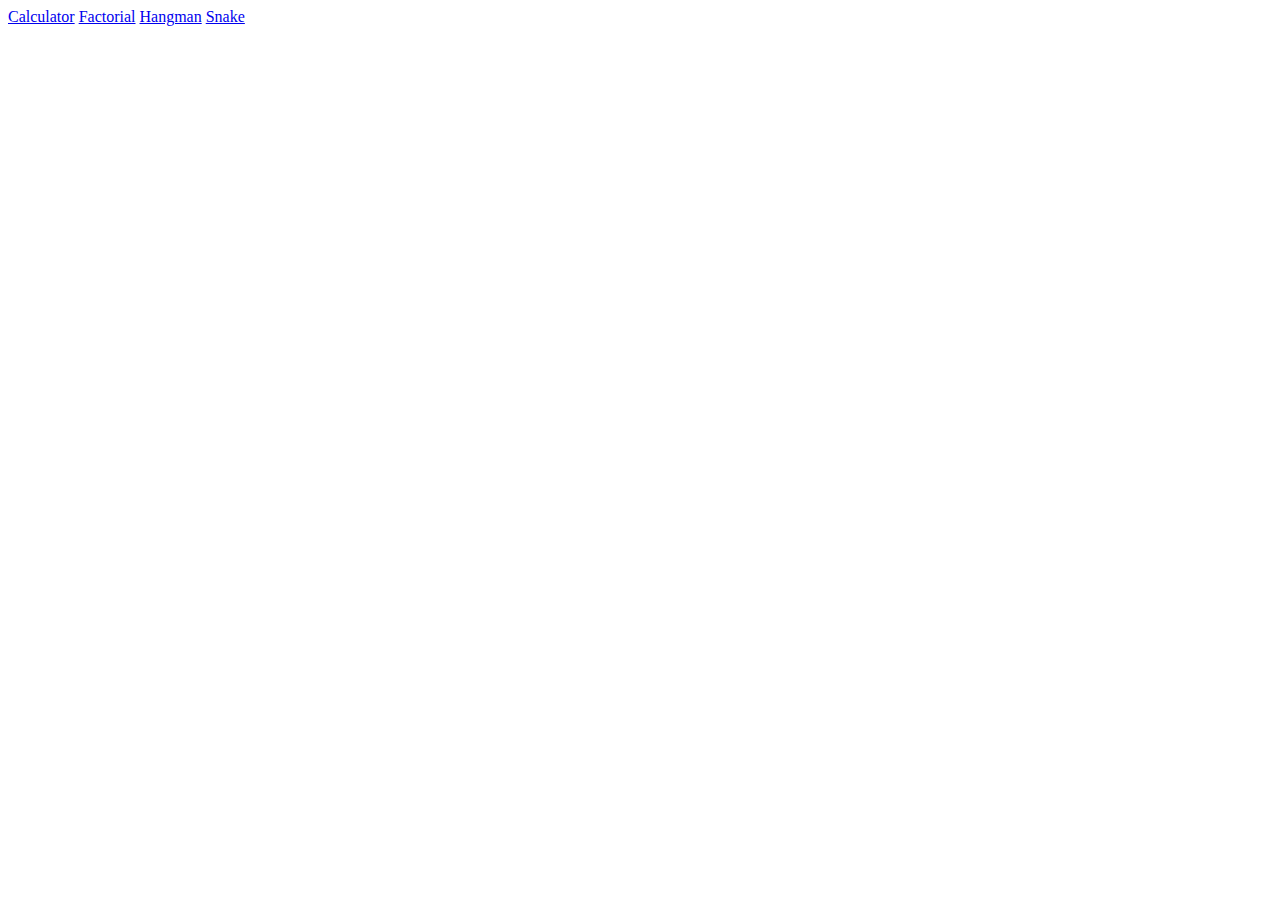
<file: index.html>
<!DOCTYPE html>
<html lang="en">
<head>
    <meta charset="UTF-8">
    <title>My Projects</title>
</head>
<body>
<div class="nav">
    <a href="domains/calculator/calculator.html">Calculator</a>
    <a href="domains/factorial/factorial.html">Factorial</a>
    <a href="domains/hangman/hangman.html">Hangman</a>
    <a href="domains/snake/snake.html">Snake</a>
</div>
</body>
</html>
</file>
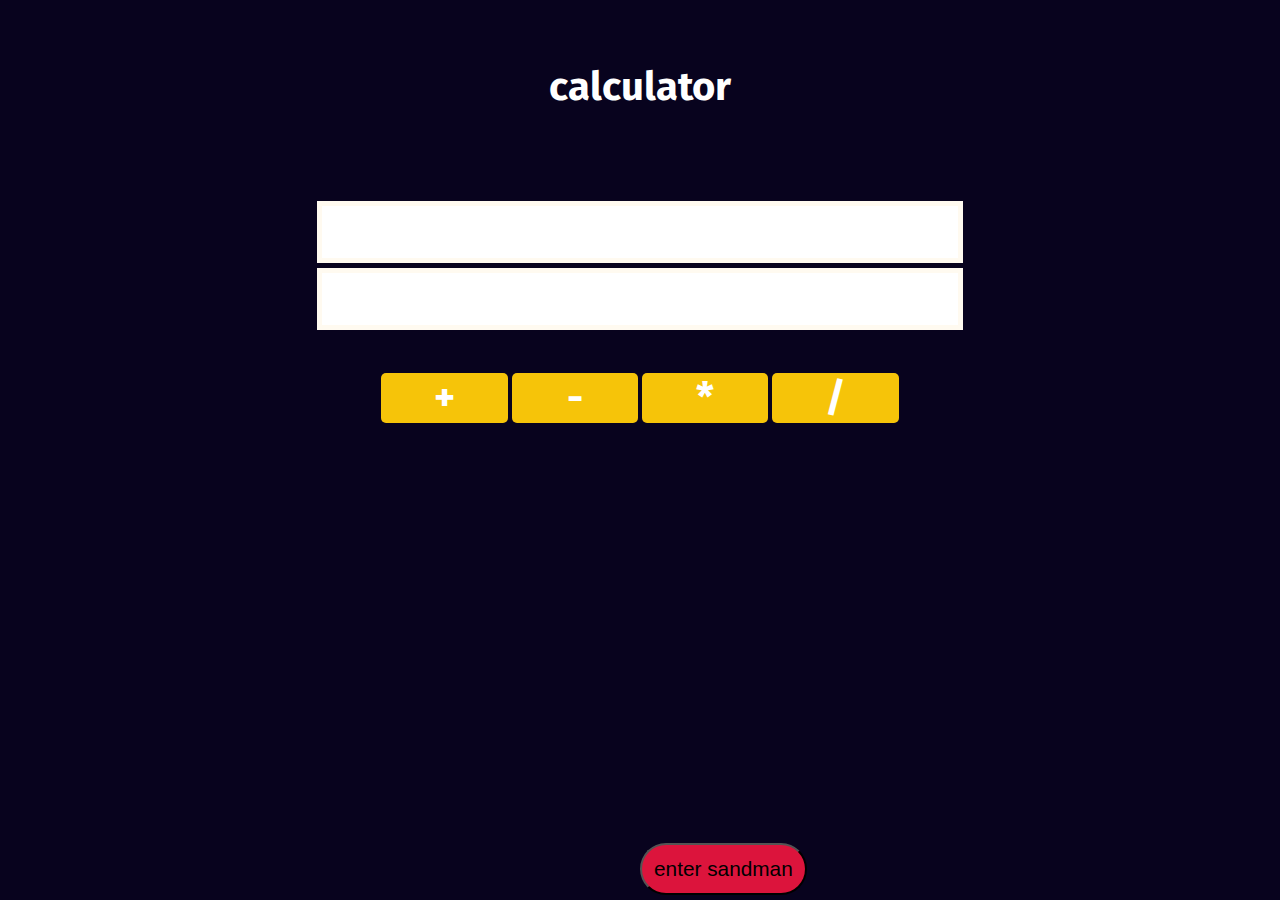
<file: domains/calculator/calculator.html>
<!DOCTYPE html>
<html lang="en">
<head>
    <meta charset="UTF-8">
    <title>Calculator</title>
    <script src="calc.js"></script>
    <meta name="viewport" content="width=device-width, initial-scale=1.0">
    <link rel="stylesheet" href="styles.css"/>
    <link rel="preconnect" href="https://fonts.googleapis.com">
    <link rel="preconnect" href="https://fonts.gstatic.com" crossorigin>
    <link href="https://fonts.googleapis.com/css2?family=Fira+Sans&family=Roboto:wght@100;300&display=swap" rel="stylesheet">
</head>
<body>
<h1>calculator</h1>
<div>
    <input type="number" class="top-item" id="number1"/>
</div>

<div>
    <input type="number" id="number2"/>
</div>

<button class="math" id="add" class="top-item">+</button>
<button class="math" id="substract">-</button>
<button class="math" id="multiply">*</button>
<button class="math" id="divide">/</button>

<div id="result"></div>

<div>
    <a href="https://reveszcsanad.github.io/meowingtons/"><button id="enter">enter sandman</button></a>
</div>
</body>
</html>
</file>
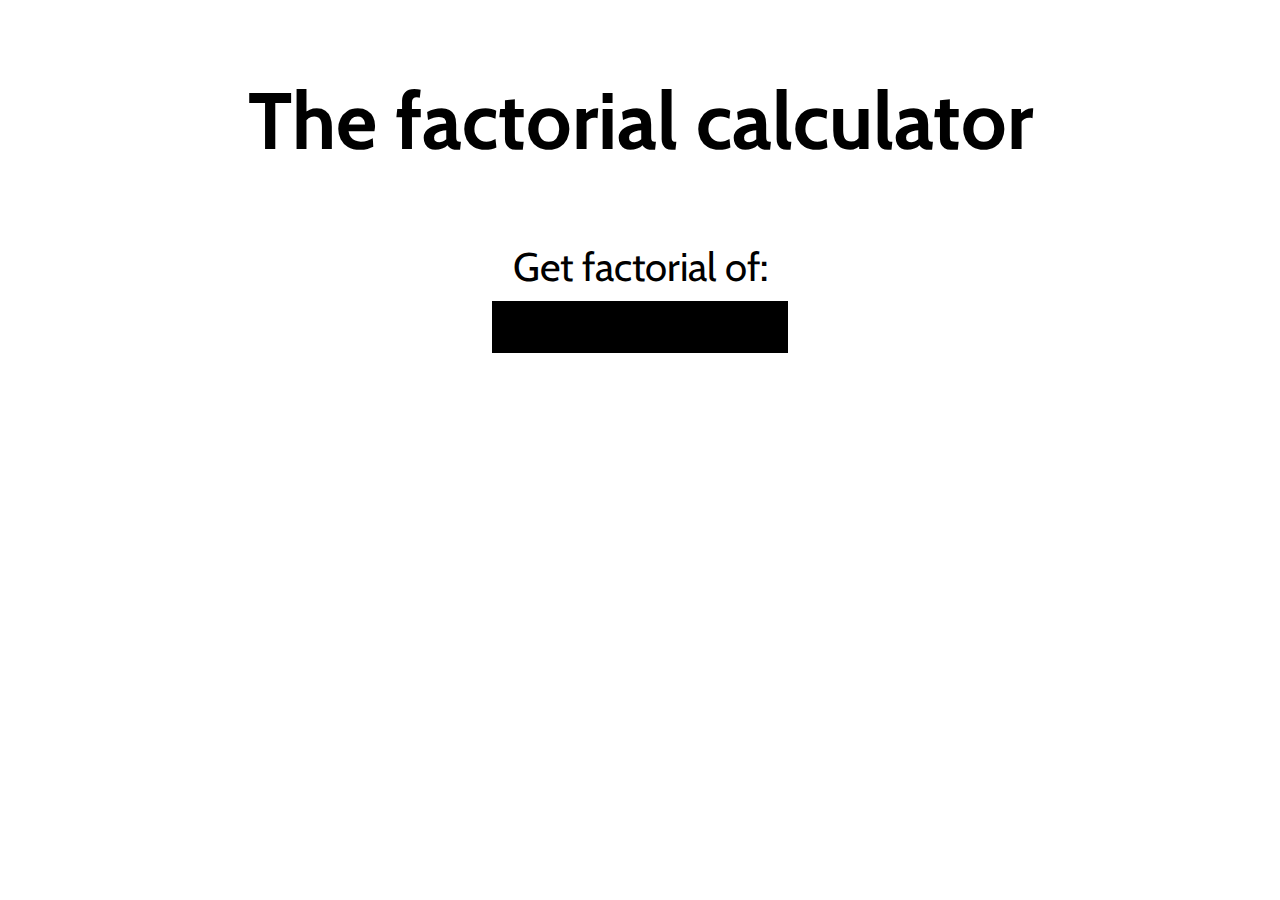
<file: domains/factorial/factorial.html>
<!DOCTYPE html>
<html lang="en">
<head>
    <meta charset="UTF-8">
    <title>The factorial calculator</title>
    <meta name="viewport" content="width=device-width, initial-scale=1.0">
    <link rel="preconnect" href="https://fonts.googleapis.com">
    <link rel="preconnect" href="https://fonts.gstatic.com" crossorigin>
    <link href="https://fonts.googleapis.com/css2?family=Cabin&display=swap" rel="stylesheet">
    <link rel="stylesheet" href="styles.css"/>
    <script src="factorial.js"></script>
</head>

<body>
<div>
    <h1>The factorial calculator</h1>
</div>
<div>
    <label for="number">Get factorial of:</label>
    <div>
        <input type="number" id="number">
    </div>
    <div id="result">
    </div>
</div>
</body>
</html>
</file>
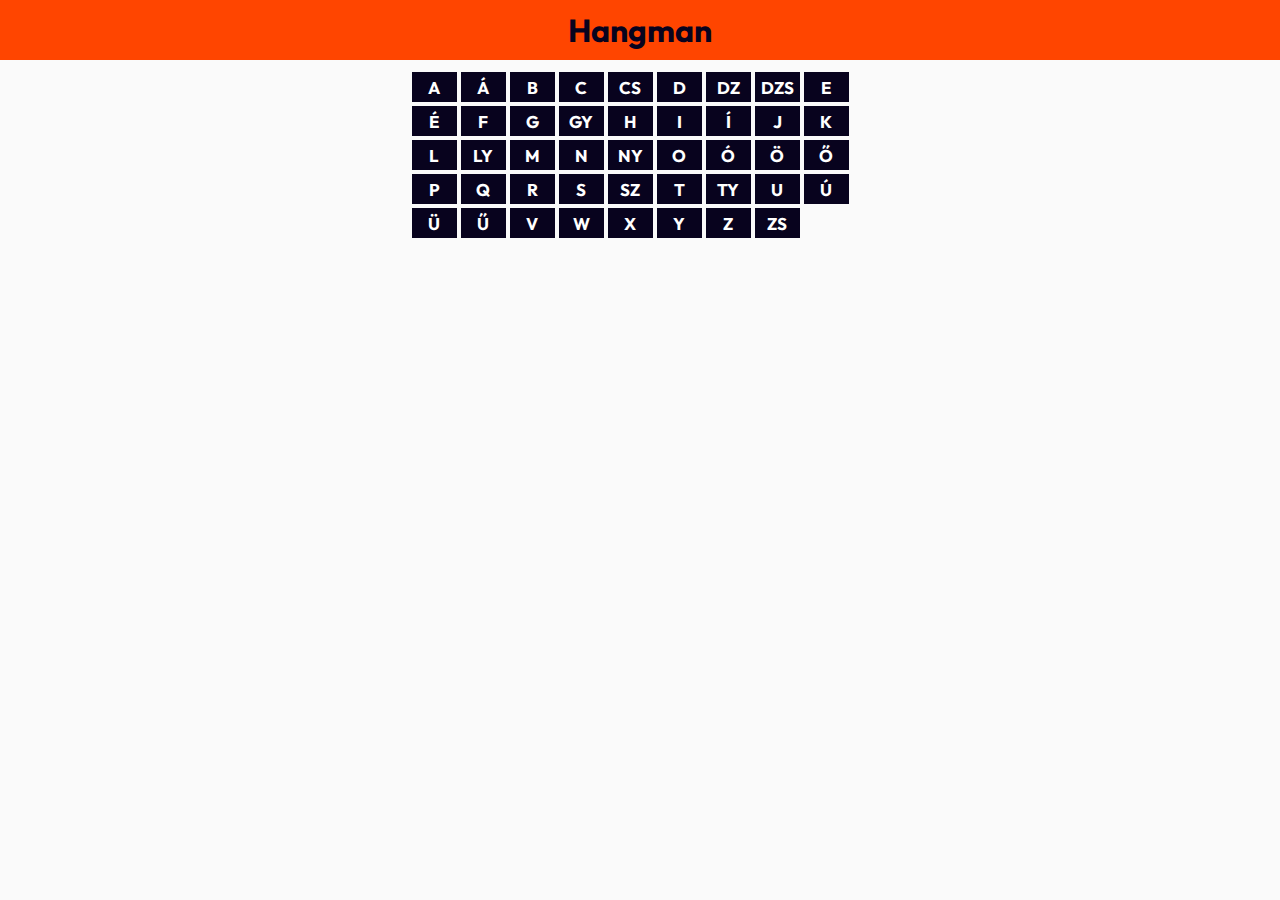
<file: domains/hangman/hangman.html>
<!DOCTYPE html>
<html lang="en">
<head>
    <meta charset="UTF-8">
    <link rel="stylesheet" href="styles.css"/>
    <link rel="preconnect" href="https://fonts.googleapis.com">
    <link rel="preconnect" href="https://fonts.gstatic.com" crossorigin>
    <link href="https://fonts.googleapis.com/css2?family=Outfit&display=swap" rel="stylesheet">
    <script src="game.js"></script>
    <meta name="viewport" content="width=device-width, initial-scale=1.0">
    <title>Hangman</title>
</head>
<body>
<h1>Hangman</h1>
<main>
    <div id="keyboard"></div>
</main>
</body>
</html>
</file>
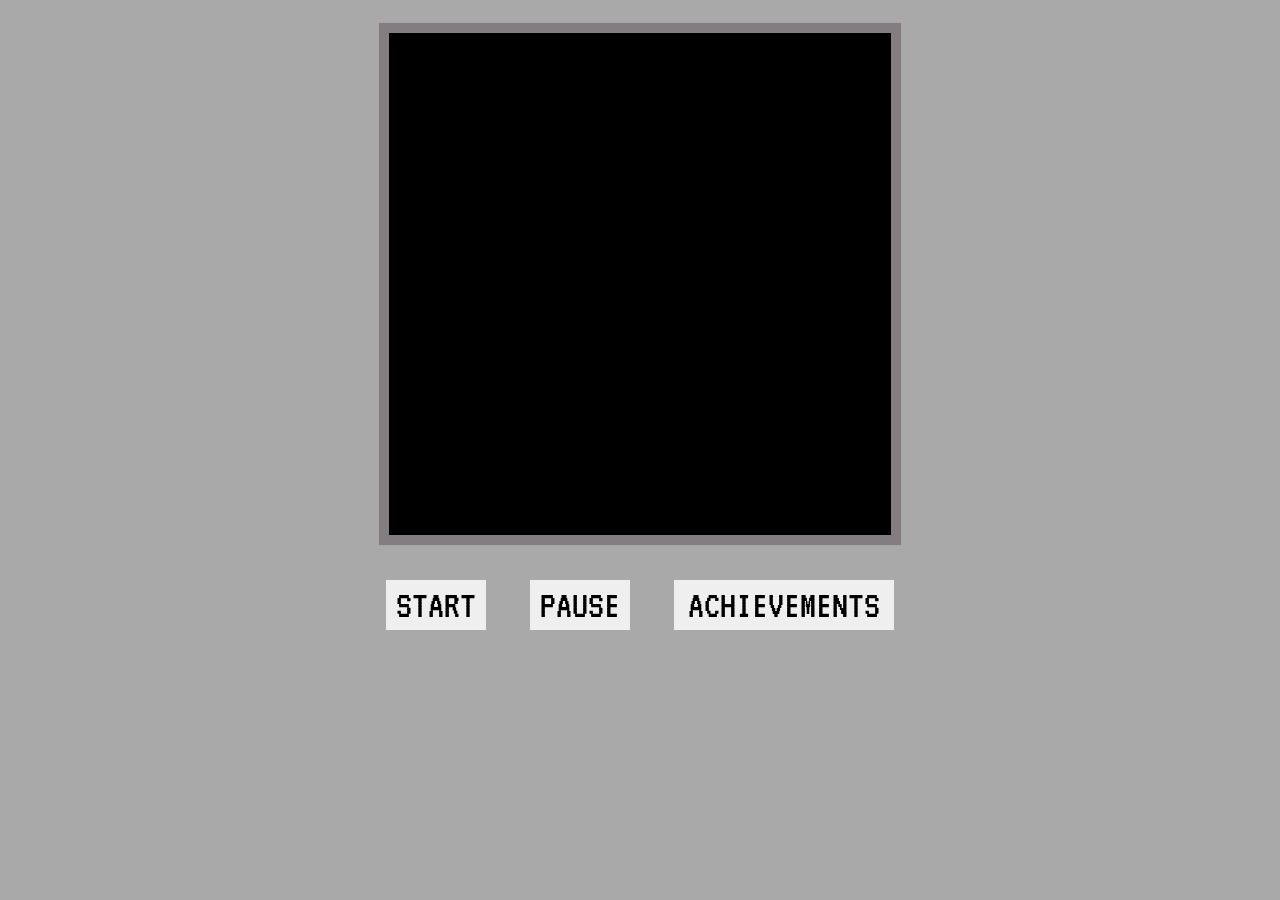
<file: domains/snake/snake.html>
<!DOCTYPE html>
<html lang="en">
<head>
    <meta charset="UTF-8">
    <title>snake: the game</title>
    <link rel="stylesheet" href="styles.css">
    <meta name="viewport" content="width=device-width, initial-scale=1.0">
    <link rel="preconnect" href="https://fonts.googleapis.com">
    <link rel="preconnect" href="https://fonts.gstatic.com" crossorigin>
    <link href="https://fonts.googleapis.com/css2?family=Teko&family=VT323&display=swap" rel="stylesheet">
    <script src="game.js"></script>
    <script src="display.js"></script>
    <script src="achievements.js"></script>
</head>
<body>

<canvas height="500" id="canvas" style="border: 1px solid black" width="500"></canvas>

<div id="button-holder">
    <button id="start-button">START</button>
    <button id="pause-button">PAUSE</button>
    <button id="achievements-button">ACHIEVEMENTS</button>
</div>

<div id="achievements-window" class="hidden">

</div>

</body>
</html>
</file>
<file: domains/calculator/styles.css>
body {
    background-color: #08031e;
    text-align: center;
    font-family: 'Fira Sans', serif;
}

h1 {
    margin-top: 5%;
    color: white;
    font-size: 40px;
}

#number1 {
    margin-top: 5%;
}

#add {
    margin-top: 3%;
}

input {
    width: 50%;
    height: 50px;
    font-family: 'Fira Sans', serif;
    font-size: 40px;
    font-weight: bolder;
    margin-bottom: 5px;
    border-style: solid;
    border-color: floralwhite;
    border-width: 5px;
}


button.math {
    color: white;
    background-color: #f6c409;
    border-radius: 5px;
    border-top: none;
    border-left: none;
    border-right: none;
    border-bottom: none;
    width: 10%;
    height: 50px;
    font-family: 'Fira Sans', serif;
    font-size: 40px;
    font-weight: bolder;
}

button:active {
    color: #08031e;
}


#result {
    margin-top: 20px;
    color: #f6c409;
    font-size: 50px;
}

#enter {
    position: absolute;
    bottom: 5px;
    background-color: crimson;
    font-size: 1.3em;
    padding: 12px;
    border-radius: 5em;
    transition: all 0.2s ease;
}

#enter:focus {
    background-color: darkred;
}

#enter:hover {
    color: whitesmoke;
    transform: scale(1.2);
}
</file>
<file: domains/factorial/styles.css>
body {
    display: flex;
    flex-direction: column;
    align-items: center;
    justify-content: center;
    font-family: Cabin, serif;
    font-size: 40px;
}

div {
    padding: 10px;
    text-align: center;
}

#number {
    background-color: black;
    color: white;
    border-style: none;
    height: 50px;
    width: 70%;
    font-size: 36px;
    font-family: Cabin, serif;
    font-weight: bolder;
    text-align: center;
}

#result {
    font-weight: bolder;
}

input::-webkit-outer-spin-button,
input::-webkit-inner-spin-button {
    -webkit-appearance: none;
    margin: 0;
}

input[type=number] {
    -moz-appearance: textfield;
}
</file>
<file: domains/hangman/styles.css>
body {
    font-family: Outfit, serif;
    background-color: #fafafa;
    color: #333;
    margin: 0;
    padding: 0;
    text-align: center;
}

main {
    display: flex;
    align-items: center;
    justify-content: center;
}

h1 {
    background-color: orangered;
    margin: 0;
    padding: 10px 0;
    text-align: center;
    color: #08031e;
}

#keyboard {
    width: 36%;
    text-align: justify;
    padding: 10px;
}

button {
    font-family: Outfit, serif;
    font-weight: bolder;
    font-size: 17px;
    margin: 2px;
    min-width: 45px;
    min-height: 30px;
    border-style: none;
    background-color: #08031e;
    color: white;
    /*background-color: white; - kek betuvel ha jo, szurke-szurkevel, ha nem jo*/
}

button:active {
    background-color: orangered;
    color: #fafafa;
}
</file>
<file: domains/snake/styles.css>
body {
    display: flex;
    flex-direction: column;
    justify-content: center;
    align-items: center;
    background-color: darkgrey;
    grid-auto-flow: column;
}

canvas {
    display: block;
    margin: 25px;
    outline: #837c81 10px solid;
    background-color: white;
}

#button-holder {
    flex-direction: row;
}

button {
    border: none;
    margin:20px;
    width: 100px;
    height: 50px;
    font-family: VT323, serif;
    font-size: 40px;
}

button#achievements-button {
    width: 220px;
}

#start-button:active {
    background-color: red;
    color: white;
}

#pause-button:active {
    background-color: #0000ff;
    color: white;
}

#achievements-button:active {
    background-color: #32cd44;
    color: white;
}

#achievements-window {
    position:absolute;
    background-color: #f1f3f2;
    width: 350px;
    height: 400px;
    top: 70px;
    font-family: VT323, serif;
    font-size: 25px;
    text-align: center;
}

.achievement-list-item {
    background-color: #837c81;
    margin: 10px 10px 10px 10px;
    width: 94%;
    height: 55px;
}

.achievement-title {
    text-align: left;
    margin-left: 5px;
    font-family: VT323, serif;
    font-size: 24px;
    color: black;
}

.achievement-desc {
    text-align: right;
    margin-right: -5px;
   padding: 10px;
    font-family: VT323, serif;
    font-size: 18px;
    color: #f1f3f2;
}

.hidden {
    display: none;
}
</file>
